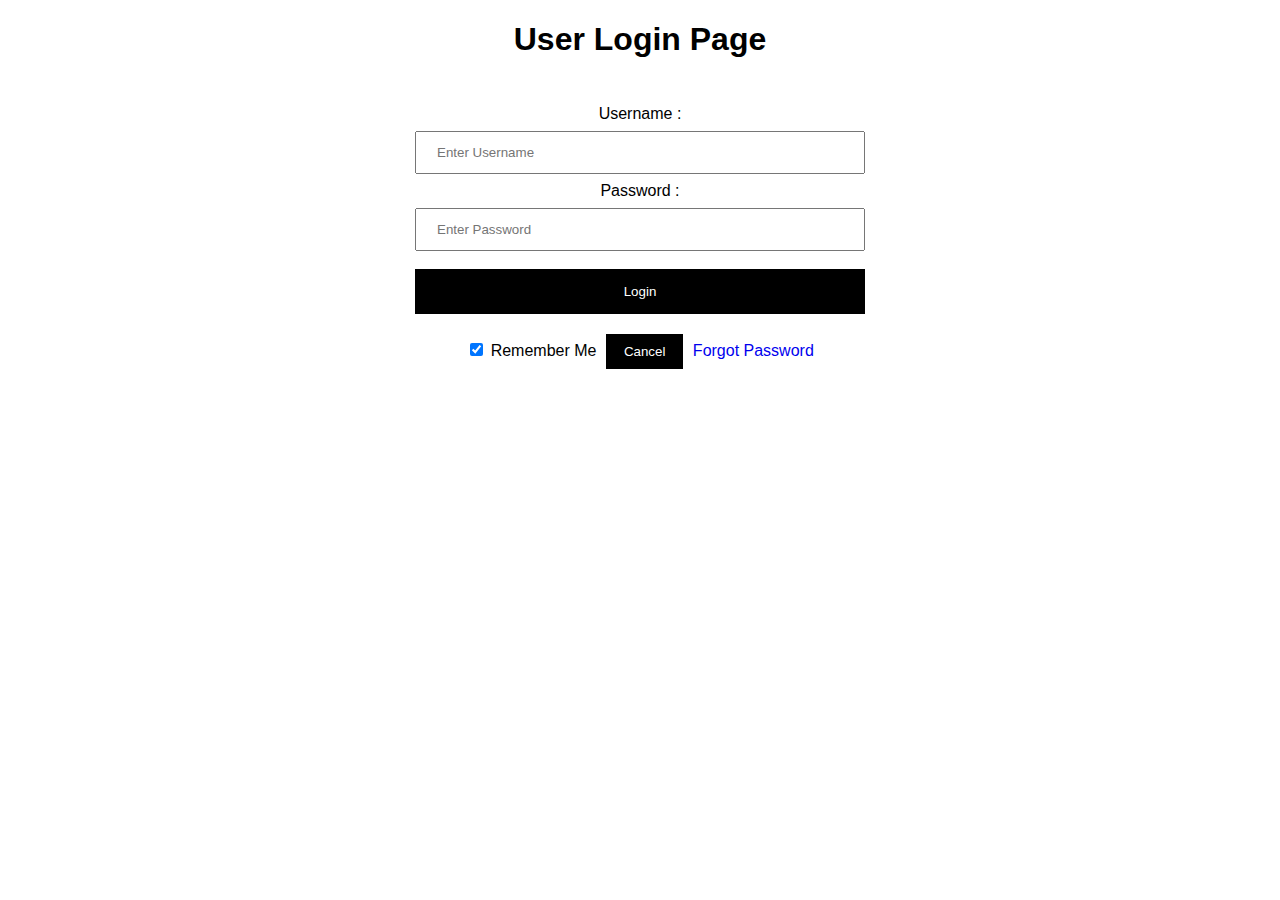
<file: GamingWebsite/pages/signIn.html>
<!DOCTYPE html>
<html>

<head>
  <meta name="viewport" content="width=device-width, initial-scale=1">
  <title> Login Page </title>

  <style>

    body {
      font-family: Calibri, Helvetica, sans-serif;
      background-color: white;
    }

    a {
      text-decoration: none;
    }

    button {
      background-color: black;
      width: 100%;
      color: white;
      padding: 15px;
      margin: 10px 0px;
      border: none;
      cursor: pointer;
    }

    form {
      border: 3px;
      height: 300px;
      width: 500px;
    }

    input[type=text],
    input[type=password] {
      width: 100%;
      margin: 8px 0;
      padding: 12px 20px;
      display: inline-block;
      box-sizing: border-box;
    }

    button:hover {
      opacity: 0.5;
    }

    .cancelbtn {
      width: auto;
      padding: 10px 18px;
      margin: 10px 5px;
    }


    .container {
      padding: 25px;
      background-color: white;
    }

    .bottom-content {
      position: relative;
      left: 27rem;
    }
  </style>

</head>

<body>

  <center>
    <h1> User Login Page </h1>
  </center>
  <center>
  <form>

    <div class="container">

      <label>Username : </label>
      <input type="text" placeholder="Enter Username" name="username" required>
      <label>Password : </label>

      <input type="password" placeholder="Enter Password" name="password" required>
      <button type="submit">Login</button>
      <center>
        <input type="checkbox" checked="checked"> Remember Me
        <button type="button" class="cancelbtn"> Cancel</button>
        <a href="#"> Forgot Password </a>
      </center>
    </div>
    </center>
  </form>
</body>

</html>
</file>
